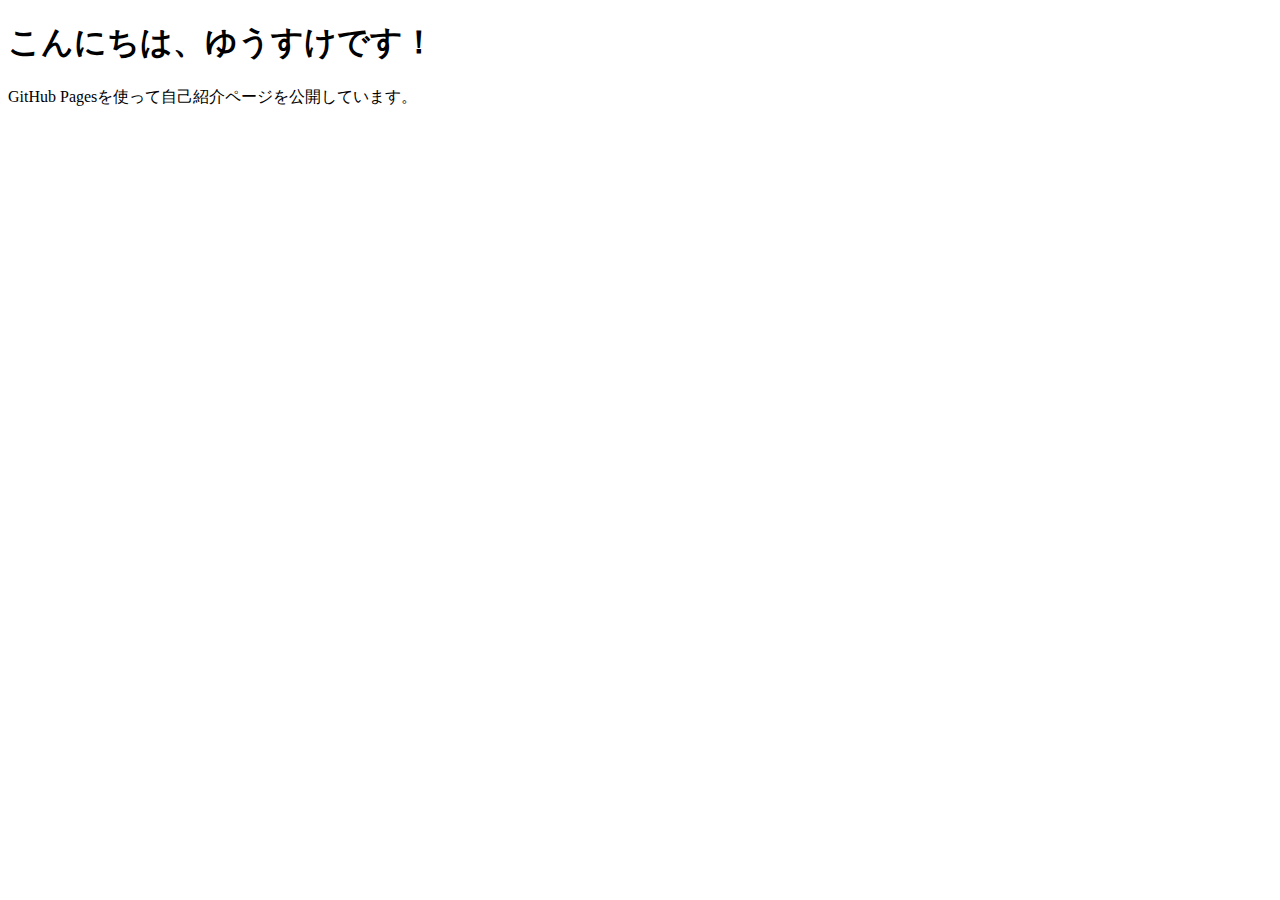
<file: index.htm>
<!-- index.html -->
<!DOCTYPE html>
<html lang="ja">
<head>
  <meta charset="UTF-8">
  <title>ゆうすけのプロフィール</title>
</head>
<body>
  <h1>こんにちは、ゆうすけです！</h1>
  <p>GitHub Pagesを使って自己紹介ページを公開しています。</p>
</body>
</html>
</file>
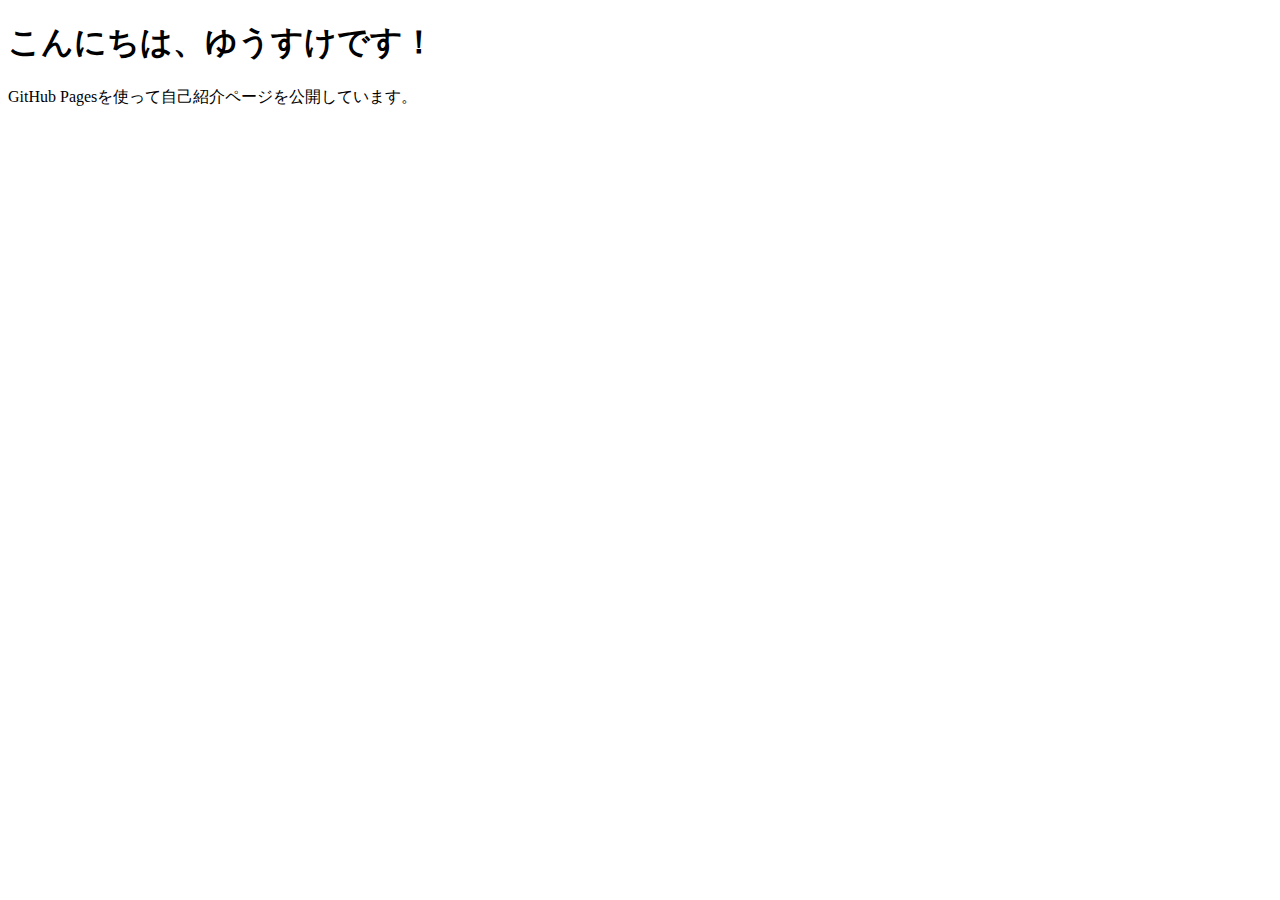
<file: index.html>
<!-- index.html -->
<!DOCTYPE html>
<html lang="ja">
<head>
  <meta charset="UTF-8">
  <title>ゆうすけのプロフィール</title>
</head>
<body>
  <h1>こんにちは、ゆうすけです！</h1>
  <p>GitHub Pagesを使って自己紹介ページを公開しています。</p>
  
</body>
</html>
</file>
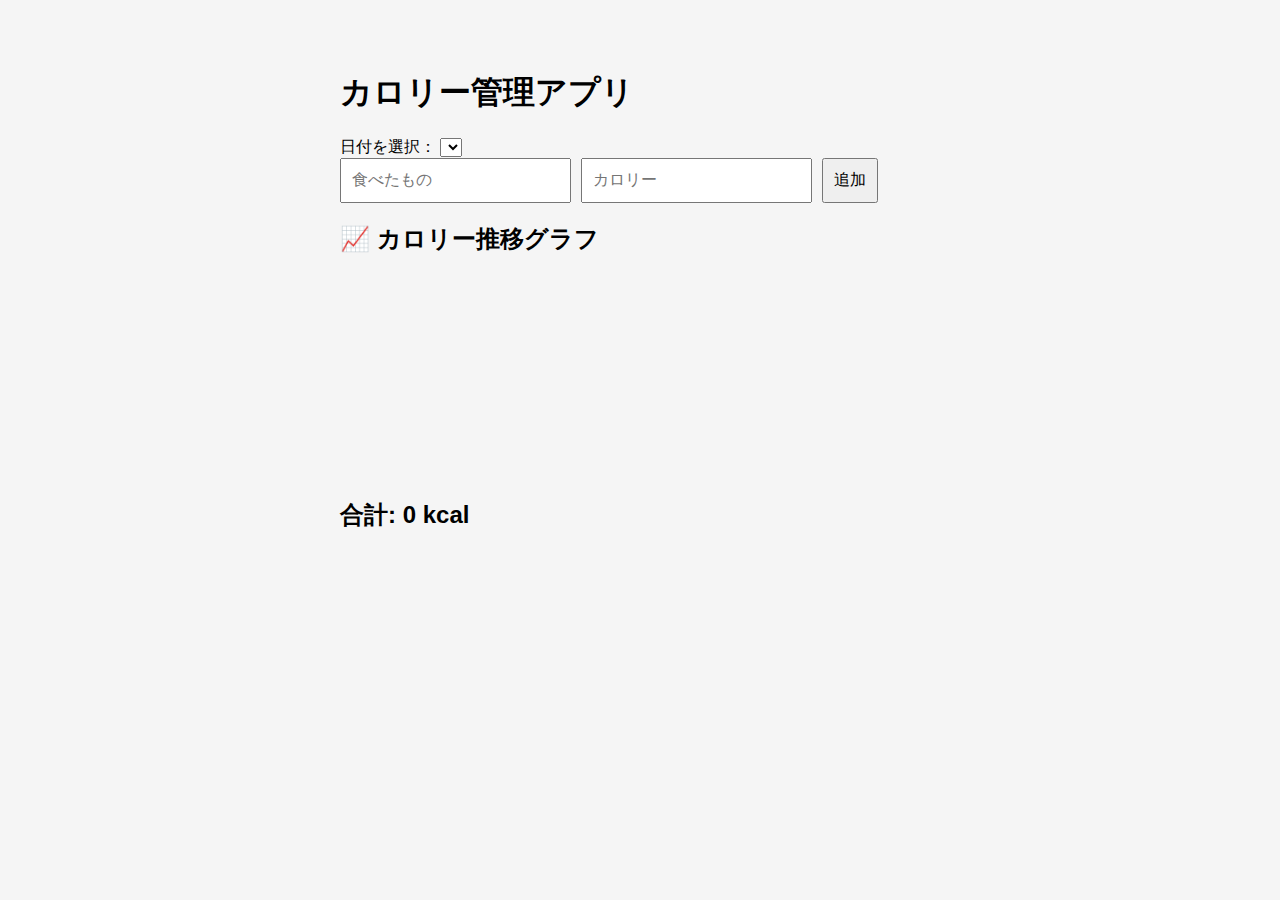
<file: calorie.html>
<!DOCTYPE html>
<html lang="ja">
<head>
  <meta charset="UTF-8">
  <title>カロリー管理アプリ</title>
  <style>
    body {
      font-family: sans-serif;
      max-width: 600px;
      margin: 30px auto;
      background: #f5f5f5;
      padding: 20px;
    }
    form {
      display: flex;
      gap: 10px;
      margin-bottom: 20px;
    }
    input, button {
      padding: 10px;
      font-size: 16px;
    }
    #record-list li {
      background: #fff;
      margin-bottom: 5px;
      padding: 10px;
      border: 1px solid #ccc;
    }
    <script src="https://cdn.jsdelivr.net/npm/chart.js"></script>

  </style>
</head>
<body>
  <h1>カロリー管理アプリ</h1>

  <label for="date-select">日付を選択：</label>
<select id="date-select"></select>

  <form id="calorie-form">
    <input id="item" type="text" placeholder="食べたもの" required>
    <input id="calorie" type="number" placeholder="カロリー" required>
    <button type="submit">追加</button>
  </form>
<h2>📈 カロリー推移グラフ</h2>
<canvas id="calorieChart" width="400" height="200"></canvas>

  <h2>合計: <span id="total">0</span> kcal</h2>
  <ul id="record-list"></ul>
  
<script>
  const form = document.getElementById('calorie-form');
  const itemInput = document.getElementById('item');
  const calorieInput = document.getElementById('calorie');
  const recordList = document.getElementById('record-list');
  const totalSpan = document.getElementById('total');
  const dateSelect = document.getElementById('date-select');

  let records = {};
  const today = new Date().toISOString().split('T')[0];

  window.addEventListener('DOMContentLoaded', () => {
    const saved = localStorage.getItem('records');
    if (saved) {
      records = JSON.parse(saved);
      populateDateOptions();
      showRecords(today);
    }
  });

  form.addEventListener('submit', e => {
    e.preventDefault();
    const item = itemInput.value.trim();
    const calorie = parseInt(calorieInput.value);
    if (!item || isNaN(calorie)) return;

    if (!records[today]) records[today] = [];
    records[today].push({ item, calorie });
    saveData();

    if (dateSelect.value === today) {
      addRecord(item, calorie);
      updateTotal();
    }

    itemInput.value = '';
    calorieInput.value = '';
  });

  dateSelect.addEventListener('change', () => {
    showRecords(dateSelect.value);
  });

  function populateDateOptions() {
    dateSelect.innerHTML = "";
    const dates = Object.keys(records).sort().reverse();
    dates.forEach(date => {
      const option = document.createElement('option');
      option.value = date;
      option.textContent = date;
      dateSelect.appendChild(option);
    });
    dateSelect.value = today;
  }

  function showRecords(date) {
    recordList.innerHTML = "";
    totalSpan.textContent = "0";
    if (!records[date]) return;
    records[date].forEach(({ item, calorie }) => {
      addRecord(item, calorie, date);
    });
    updateTotal();
  }

  function addRecord(item, calorie, date = today) {
    const li = document.createElement('li');
    li.textContent = `${item}：${calorie} kcal`;

    const deleteBtn = document.createElement('button');
    deleteBtn.textContent = ' ×';
    deleteBtn.style.marginLeft = '10px';
    deleteBtn.style.color = 'red';
    deleteBtn.style.cursor = 'pointer';
    deleteBtn.style.background = 'transparent';
    deleteBtn.style.border = 'none';

    deleteBtn.addEventListener('click', () => {
      recordList.removeChild(li);
      records[date] = records[date].filter(r => !(r.item === item && r.calorie === calorie));
      function saveData() {
  localStorage.setItem('records', JSON.stringify(records));
  populateDateOptions();
  drawChart(); // ← グラフを更新！
}

      let chart = null;

function drawChart() {
  const labels = Object.keys(records).sort();
  const data = labels.map(date => {
    return records[date].reduce((sum, item) => sum + item.calorie, 0);
  });

  const ctx = document.getElementById('calorieChart').getContext('2d');

  if (chart) chart.destroy(); // 再描画前に削除

  chart = new Chart(ctx, {
    type: 'bar',
    data: {
      labels: labels,
      datasets: [{
        label: '合計カロリー（kcal）',
        data: data
      }]
    },
    options: {
      responsive: true,
      scales: {
        y: {
          beginAtZero: true
        }
      }
    }
  });
}

      updateTotal();
    });

    li.appendChild(deleteBtn);
    recordList.appendChild(li);
  }

  function updateTotal() {
    const date = dateSelect.value;
    if (!records[date]) return;
    const sum = records[date].reduce((acc, cur) => acc + cur.calorie, 0);
    totalSpan.textContent = sum;
  }

  function saveData() {
    localStorage.setItem('records', JSON.stringify(records));
    populateDateOptions();
  }
</script>

  

</body>
</html>
</file>
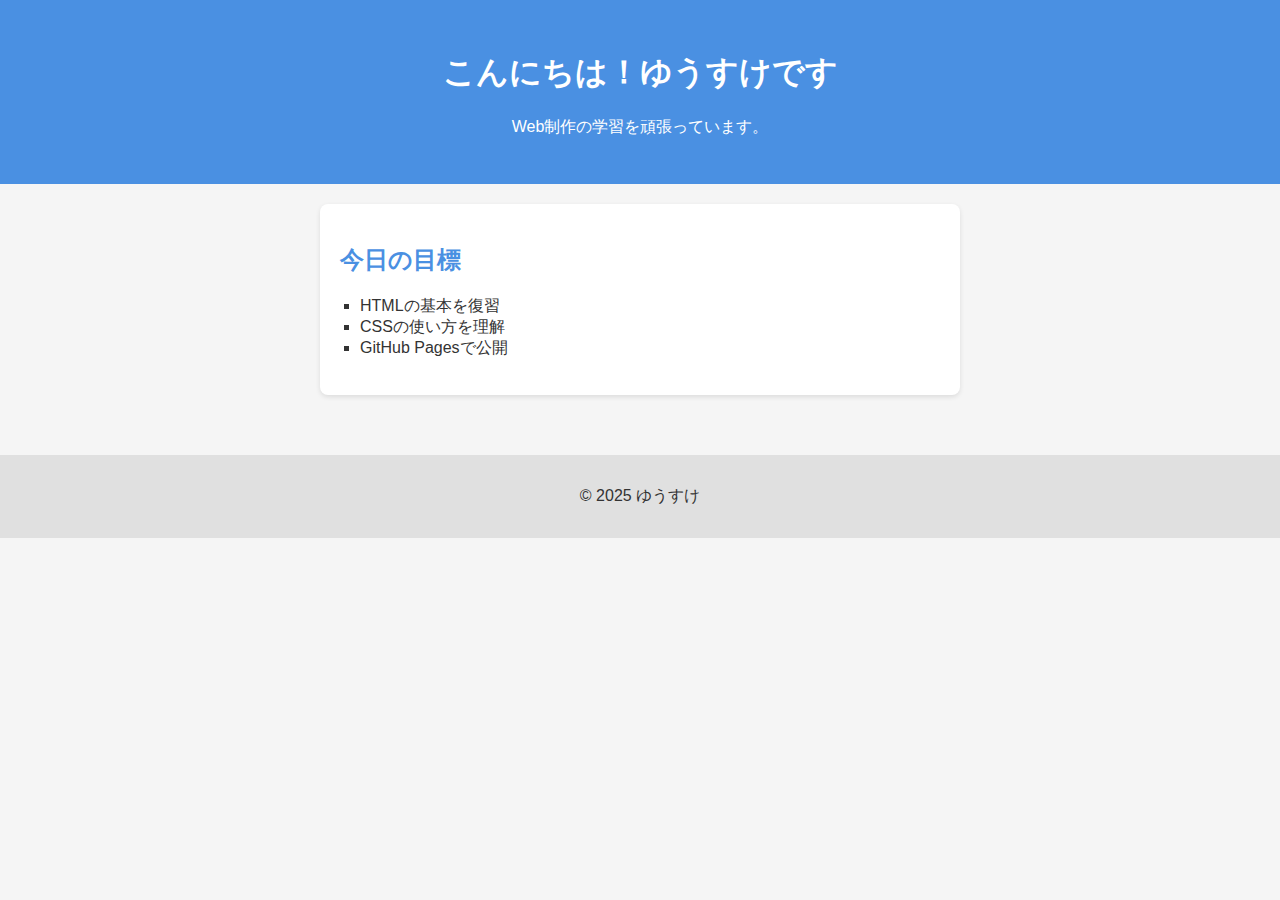
<file: 練習用.html>
<!DOCTYPE html>
<html lang="ja">
<head>
  <meta charset="UTF-8">
  <title>ゆうすけの練習ページ</title>
  <link rel="stylesheet" href="style.css">
</head>
<body>
  <header>
    <h1>こんにちは！ゆうすけです</h1>
    <p>Web制作の学習を頑張っています。</p>
  </header>

  <main>
    <section class="box">
      <h2>今日の目標</h2>
      <ul>
        <li>HTMLの基本を復習</li>
        <li>CSSの使い方を理解</li>
        <li>GitHub Pagesで公開</li>
      </ul>
    </section>
  </main>

  <footer>
    <p>&copy; 2025 ゆうすけ</p>
  </footer>
</body>
</html>
</file>
<file: style.css>
/* ページ全体の設定 */
body {
  margin: 0;
  font-family: "Helvetica", "Arial", sans-serif;
  background-color: #f5f5f5;
  color: #333;
}

/* ヘッダー */
header {
  background-color: #4a90e2;
  color: white;
  padding: 30px 20px;
  text-align: center;
}

/* メインセクション */
main {
  padding: 20px;
}

.box {
  background-color: white;
  border-radius: 8px;
  padding: 20px;
  box-shadow: 0 2px 5px rgba(0,0,0,0.1);
  max-width: 600px;
  margin: 0 auto;
}

.box h2 {
  color: #4a90e2;
}

.box ul {
  list-style-type: square;
  padding-left: 20px;
}

/* フッター */
footer {
  text-align: center;
  padding: 15px;
  background-color: #e0e0e0;
  margin-top: 40px;
}
</file>
